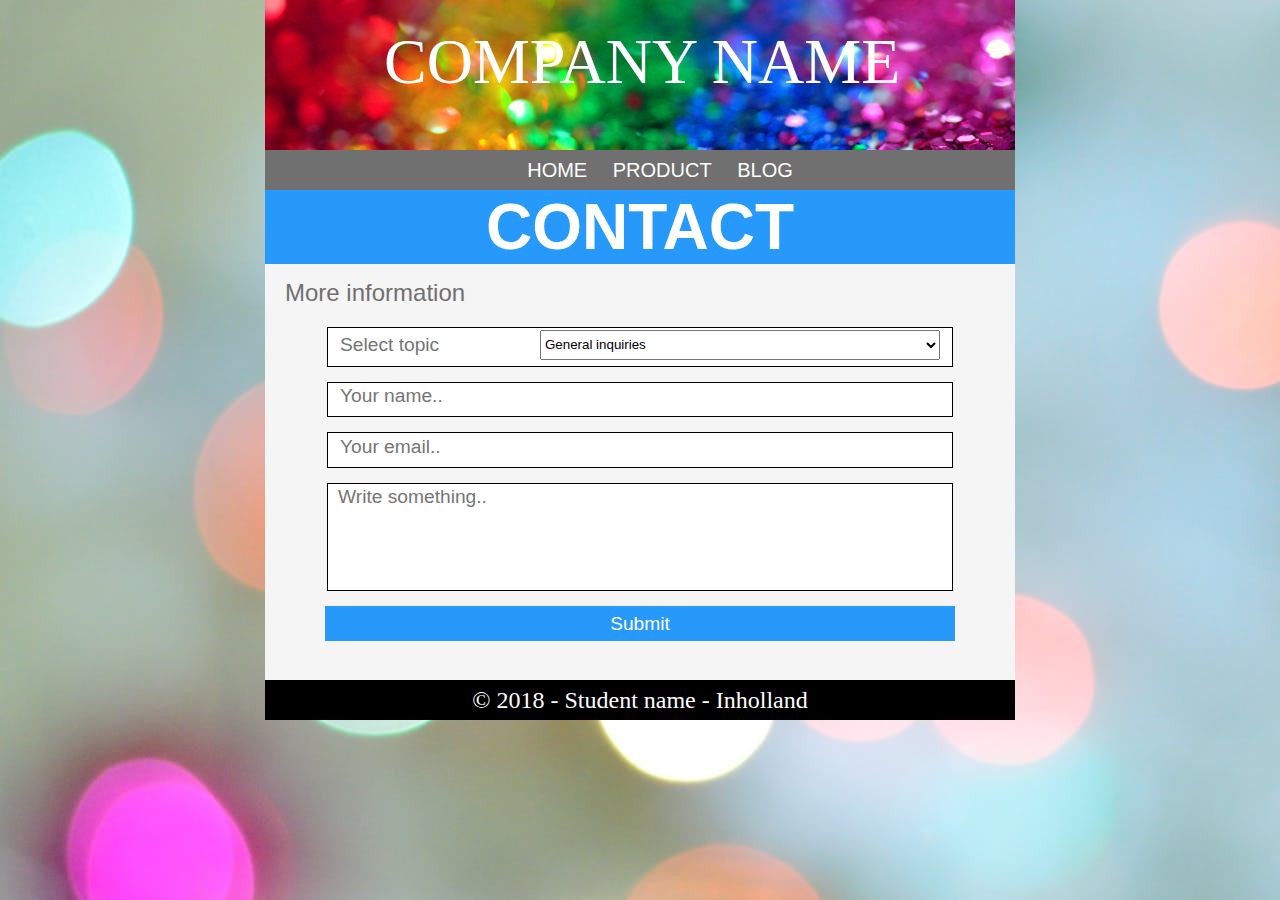
<file: assets/contact.html>
<!DOCTYPE html>
<html>
<head>
	<meta charset="utf-8">
	<link rel="stylesheet" type="text/css" href="contactcss.css">
	<link rel="stylesheet" type="text/css" href="globalcss.css">
	<link rel="shortcut icon" href="img/favicon.ico" type="image/x-icon">
	<link rel="icon" href="img/favicon.ico" type="image/x-icon">
	<title></title>
</head>
<body>
	<header>
		<h1>COMPANY NAME</h1>
		<img src="img\companylogoBG.jpg" class="header-image" alt="This is the company logo" title="Company logo">
	</header>

	<nav>
		<ul>
			<li><a href="index.html">Home</a></li>
			<li><a href="http://www.blogger.com">Product</a></li>
			<li><a href="contact.html">Blog</a></li>
		</ul>
	</nav>

	<main>
		<section class="entertainment">
			<h2>Contact</h2>
		</section>

		<section class="form">
			<aside>More information</aside>

			<form action="nowhere.php" method="post">
				<fieldset id="top-fieldset">
					<label >Select topic</label>
					<select>
						<option value="general">General inquiries</option>
						<option value="press">Press relations</option>
						<option value="recruitement">Recruitement</option>
					</select>
				</fieldset>
				<fieldset class="contactFormFieldset">
					<input class="input" 
							type="text"
							name="contactFormName"
							placeholder="Your name.."
					/>
				</fieldset>
				<fieldset class="contactFormFieldset">
					<input class="input" 
							type="email"
							name="email"
							placeholder="Your email.."
					/>
				</fieldset>
				<fieldset>
					<textarea
							rows="7"
							cols="40"
							name="message"
							placeholder="Write something.."
					></textarea>
				</fieldset>
				<input class="submit"
						type="submit"
						value="Submit"
				/>
			</form>
		</section>
	</main>

	<footer>
		<p>&copy; 2018 - Student name - Inholland</p>
	</footer>
</body>
</html>
</file>
<file: assets/contactcss.css>
@media only screen and (min-width: 961px) {
	
	form{
		width: 750px;
		margin-left: auto;
		margin-right: auto;
	}

	.form{
		margin-left: auto;
		margin-right: auto;
		background-color: #F5F5F5;
	}

	fieldset{
		width: 600px;
	    margin-left: auto;
	    margin-right: auto;
	    margin-bottom: 15px;
	    border-style: solid;
	    border-width: 1px;
	    border-color: #000F;
	    background-color: #FFF;
	}

	select{
		float: right;
	    width: 400px;
	    height: 30px;
	    margin-top: -4px;
	    margin-bottom: -8px;
	}

	.submit{
		width: 630px;	
    	margin-left: 60px;
   		margin-right: 60px;
   		margin-bottom: 40px;
   		background-color: #2699FB;
   		border: none;
    	height: 35px;
    	color: #FFF;
	}

	.input{
		margin-left: -12px;
	    margin-right: -13px;
	    margin-top: -13px;
	    margin-bottom: -13px;
	    width: 600px;
	    height: 25px;
	    border: none;
	    padding-left: 12px;
	    padding-bottom: 3px;
	    font-family: arial;
	}

	textarea{
		resize: none;
	    width: 600px;
	    margin: -12px;
	    border: none;
	    padding-left: 10px;
	    margin-top: -5px;
	    height: 100px;
	}

	label, input, textarea{
		color: #757575;
		font-size: 1.2em;
		font-family: arial;
	}

	aside {
	    font-family: arial;
	    font-size: 1.5em;
	    color: #707070;
	    margin-left: 20px;
	    padding-top: 15px;
	    margin-bottom: 20px;
	}

}

@media only screen and (min-width: 360px) and (max-width: 960px){
	.header-image{
	    height: 125px;
	    object-fit: cover;
	    margin-left: auto;
	    display: block;
	    margin-right: auto;
	    margin-top: -8px;
	}

	h1{
		font-family: Berlin Sans FB;
	    font-size: 10vw;
	    font-weight: 500;
	    position: absolute;
	    top: -2%;
		left: 12%;
	    color: #FFF;
	    text-align: center;
	}

	nav{
		display: block;
		background-color: #707070;
		height: 50px;
		line-height: 50px;
		margin-left: auto;
	    margin-right: auto;
	    word-spacing: 20px;
	    font-family: arial;
	    font-size: 2em; 
	    margin-top: -32px;
	    text-align: center;
	}

	ul li, a{
		display: inline;
    	list-style-type: none;
    	text-decoration: none;
    	color: #FFF;
    	text-transform: uppercase;
    }

	.header-image, nav, section, footer{
		width: 100%;
	}

	aside{
		display: none;
	}

	.entertainment{
		display: none;
	}

	.form{
		margin-left: auto;
		margin-right: auto;
		background-color: #F5F5F5;
	}

	fieldset{
		width: 600px;
	    margin-left: auto;
	    margin-right: auto;
	    margin-bottom: 15px;
	    border-style: solid;
	    border-width: 1px;
	    border-color: #000F;
	    background-color: #FFF;
	}

	select{
	   	width: 600px;
	    height: 30px;
	    margin-top: 10px;
	    margin-bottom: -8px;
	    font-family: arial;
	    font-size: 1em;
	    color: #000;
	}

	.submit{
		display: block;
		width: 630px;	
    	margin-left: auto;
   		margin-right: auto;
   		margin-bottom: 40px;
   		background-color: #2699FB;
   		border: none;
    	height: 35px;
    	color: #FFF;
	}

	.input{
		margin-left: -12px;
	    margin-right: -13px;
	    margin-top: -13px;
	    margin-bottom: -13px;
	    width: 600px;
	    height: 25px;
	    border: none;
	    padding-left: 12px;
	    padding-bottom: 3px;
	    font-family: arial;
	}


	footer {
		margin-left: auto;
		margin-right: auto;
		text-align: center;
		background-color: #000;
		color: #FFF;
		margin-top: -25px;
		height: 40px;
		line-height: 40px;
		font-size: 1.5em;
	}

	textarea{
		resize: none;
	    width: 600px;
	    margin: -12px;
	    border: none;
	    padding-left: 10px;
	    margin-top: -5px;
	    height: 100px;
	}

	label, input, textarea{
		color: #757575;
		font-size: 1.2em;
		font-family: arial;
	}

	aside {
	    font-family: arial;
	    font-size: 1.5em;
	    color: #707070;
	    margin-left: 20px;
	    padding-top: 15px;
	    margin-bottom: 20px;
	}

	#top-fieldset{
		height: 70px;
	}

	form{
		height: 440px;
    	padding-top: 75px;
    	margin-bottom: -85px;
	}

}

@media only screen and (max-width: 359px){
	.header-image{
	    height: 60px;
	    object-fit: cover;
	    margin-left: auto;
	    display: block;
	    margin-right: auto;
	    margin-top: -8px;
	}

	h1{
		font-family: Berlin Sans FB;
	    font-size: 10vw;
	    font-weight: 500;
	    position: absolute;
	    top: -2%;
		left: 12%;
	    color: #FFF;
	    text-align: center;
	}

	nav{
		display: block;
		background-color: #707070;
		height: 50px;
		line-height: 60px;
		margin-left: auto;
	    margin-right: auto;
	    word-spacing: 20px;
	    font-family: arial;
	    font-size: 1em; 
	    margin-top: -32px;
	    text-align: center;
	}

	ul li, a{
		display: inline;
    	list-style-type: none;
    	text-decoration: none;
    	color: #FFF;
    	text-transform: uppercase;
    }

	.header-image, nav, section, footer{
		width: 100%;
	}

	aside{
		display: none;
	}

	h2{
		margin-bottom: 0px;
	    font-size: 2em;
	    color: #FFF;
	    margin-top: 0px;
	    font-family: arial;
	    text-transform: uppercase;
	    font-weight: 100;
	}

	.entertainment{
		display: block;
		text-align: center;
		background-color: #2699FB;
		margin-left: auto;
		margin-right: auto;
	}

	.form{
		margin-left: auto;
		margin-right: auto;
		background-color: #F5F5F5;
	}

	fieldset{
		width: 250px;
	    margin-left: auto;
	    margin-right: auto;
	    margin-bottom: 15px;
	    border-style: solid;
	    border-width: 1px;
	    border-color: #000F;
	    background-color: #FFF;
	}

	select{
	   	width: 250px;
	    height: 30px;
	    margin-top: 10px;
	    margin-bottom: -8px;
	    font-family: arial;
	    font-size: 1em;
	    color: #000;
	}

	.submit{
		display: block;
		width: 276px;	
    	margin-left: auto;
   		margin-right: auto;
   		margin-bottom: 40px;
   		background-color: #2699FB;
   		border: none;
    	height: 35px;
    	color: #FFF;
	}

	.input{
		margin-left: -12px;
	    margin-right: -13px;
	    margin-top: -13px;
	    margin-bottom: -13px;
	    width: 248px;
	    height: 25px;
	    border: none;
	    padding-left: 12px;
	    padding-bottom: 3px;
	    font-family: arial;
	}


	footer {
		margin-left: auto;
		margin-right: auto;
		text-align: center;
		background-color: #000;
		color: #FFF;
		margin-top: 0px;
		height: 50px;
		line-height: 50px;
		font-size: 1em;
	}

	textarea{
		resize: none;
	    width: 250px;
	    margin: -12px;
	    border: none;
	    padding-left: 10px;
	    margin-top: -5px;
	    height: 100px;
	}

	label, input, textarea{
		color: #757575;
		font-size: 1.2em;
		font-family: arial;
	}

	aside {
	    font-family: arial;
	    font-size: 1.5em;
	    color: #707070;
	    margin-left: 20px;
	    padding-top: 15px;
	    margin-bottom: 20px;
	}

	#top-fieldset{
		height: 70px;
		margin-top: -30px;
	}

	form{
		height: 440px;
    	padding-top: 75px;
    	margin-bottom: -85px;
	}

}
</file>
<file: assets/globalcss.css>
@media only screen and (min-width: 961px) {
	.header-image{
	    height: 150px;
	    object-fit: cover;
	    margin-left: auto;
	    display: block;
	    margin-right: auto;
	    margin-top: -8px;
	}

	h1{
		font-family: Berlin Sans FB;
	    font-size: 5vw;
	    font-weight: 501;
	    position: absolute;
	    top: -2%;
		left: 30%;
	    color: #FFF;
	    text-align: center;
	}

	nav{
		display: block;
		background-color: #707070;
		height: 40px;
		line-height: 40px;
		margin-left: auto;
	    margin-right: auto;
	    word-spacing: 20px;
	    font-family: arial;
	    font-size: 15pt; 
	    margin-top: -20px;
	    text-align: center;
	}

	ul li, a{
		display: inline;
    	list-style-type: none;
    	text-decoration: none;
    	color: #FFF;
    	text-transform: uppercase;
    }

	body{
		background-image: url("img/background.jpeg");
		background-repeat: no-repeat;
	}

	.header-image, nav, section, footer{
		width: 750px;
		margin-left: auto;
		margin-right: auto;
	}

	.entertainment{
		display: block;
		text-align: center;
		background-color: #2699FB;
		margin-left: auto;
		margin-right: auto;
	}

	h2{
		margin-bottom: 0px;
	    font-size: 4em;
	    color: #FFF;
	    margin-top: 0px;
	    font-family: arial;
	    text-transform: uppercase;
	}

	footer {
		margin-left: auto;
		margin-right: auto;
		text-align: center;
		background-color: #000;
		color: #FFF;
		margin-top: -25px;
		height: 40px;
		line-height: 40px;
		font-size: 1.5em;
	}
}

@media only screen and (min-width: 360px) and (max-width: 960px){

}

@media only screen and (max-width: 359px){

}
</file>
